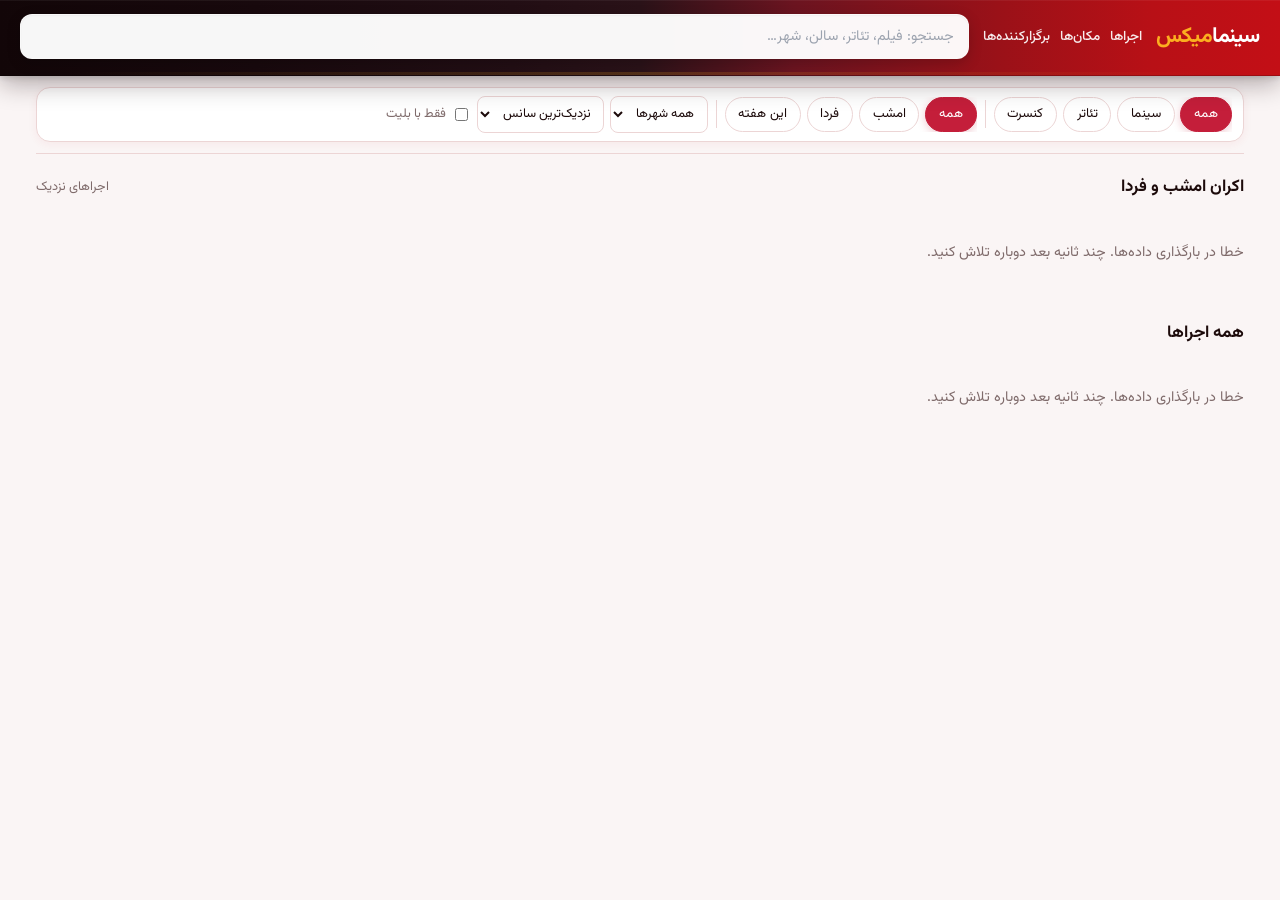
<file: templates/frontend/index.html>
<!DOCTYPE html>
<html lang="fa" dir="rtl">
<head>
  <meta charset="UTF-8">
  <meta name="viewport" content="width=device-width, initial-scale=1.0">
  <title>سینمامیکس — بلیت سینما و تئاتر</title>
  <link rel="preconnect" href="https://fonts.googleapis.com">
  <link href="https://fonts.googleapis.com/css2?family=Vazirmatn:wght@400;500;600;700&display=swap" rel="stylesheet">
  <style>
    :root {
      --bg: #faf5f5;
      --card: #fff;
      --text: #1c0a0a;
      --muted: #7f6b6b;
      --primary: #c41e3a;
      --primary-dark: #9f1239;
      --primary-soft: #fef2f2;
      --accent: #fbae20;
      --border: #ecd5d5;
      --success: #15803d;
      --warn: #b45309;
      --danger: #b91c1c;
      --header-from: #450a0a;
      --header-to: #991b1b;
    }
    * { box-sizing: border-box; }
    body {
      margin: 0;
      font-family: "Vazirmatn", Tahoma, sans-serif;
      background: var(--bg);
      color: var(--text);
    }
    a { color: inherit; text-decoration: none; }
    .site-header {
      position: relative;
      z-index: 50;
      background: linear-gradient(
        to right,
        #120608 0%,
        #18090d 20%,
        #220e14 40%,
        #2a1218 50%,
        #6b1420 62%,
        #9a1118 78%,
        #b81016 90%,
        #c30f16 100%
      );
      color: #fff;
      padding: 0.9rem 1rem 1rem;
      box-shadow:
        0 1px 0 rgba(255, 255, 255, 0.05) inset,
        0 8px 24px rgba(24, 6, 10, 0.32),
        0 2px 6px rgba(0, 0, 0, 0.12);
      border-bottom: 1px solid rgba(0, 0, 0, 0.2);
    }
    .site-header::after {
      content: "";
      position: absolute;
      left: 0;
      right: 0;
      bottom: 0;
      height: 3px;
      background: linear-gradient(
        90deg,
        transparent 5%,
        rgba(251, 174, 32, 0.28) 50%,
        transparent 95%
      );
      pointer-events: none;
      opacity: 0.7;
    }
    .header-inner {
      max-width: 1240px;
      margin: 0 auto;
      display: flex;
      align-items: center;
      gap: 0.85rem;
      flex-wrap: wrap;
      position: relative;
      z-index: 1;
    }
    .brand {
      font-size: 1.35rem;
      font-weight: 700;
      white-space: nowrap;
      letter-spacing: -0.02em;
    }
    .brand span { color: var(--accent); }
    .header-nav {
      display: flex;
      gap: 0.65rem;
      align-items: center;
    }
    .header-nav a {
      color: rgba(255, 255, 255, 0.92);
      font-size: 0.84rem;
      font-weight: 500;
      padding: 0.15rem 0;
      white-space: nowrap;
      transition: color 0.15s, opacity 0.15s;
    }
    .header-nav a:hover {
      color: #fff;
      opacity: 1;
    }
    .search-wrap { flex: 1; min-width: 200px; }
    .search-wrap input {
      width: 100%;
      border: 1px solid rgba(255, 255, 255, 0.2);
      border-radius: 12px;
      padding: 0.62rem 0.9rem;
      font-family: inherit;
      font-size: 0.9rem;
      background: rgba(255, 255, 255, 0.97);
      color: var(--text);
      box-shadow:
        0 4px 14px rgba(0, 0, 0, 0.18),
        inset 0 1px 2px rgba(0, 0, 0, 0.04);
      transition: box-shadow 0.15s, border-color 0.15s;
    }
    .search-wrap input::placeholder { color: #9ca3af; }
    .search-wrap input:focus {
      outline: none;
      border-color: rgba(212, 168, 83, 0.65);
      box-shadow:
        0 6px 20px rgba(0, 0, 0, 0.22),
        0 0 0 3px rgba(212, 168, 83, 0.22);
    }
    .container { max-width: 1240px; margin: 0 auto; padding: 0 1rem 2rem; }
    .hero {
      margin: 1rem 0;
      border-radius: 18px;
      overflow: hidden;
      position: relative;
      min-height: 300px;
      background: linear-gradient(135deg, #1a0a12 0%, #2d1218 45%, #1c0a0a 100%);
      color: #fff;
      box-shadow: 0 12px 40px rgba(69, 10, 10, 0.2);
    }
    .hero-slide {
      display: flex;
      flex-direction: row;
      align-items: stretch;
      min-height: 300px;
    }
    .hero-poster-wrap {
      flex: 1;
      min-width: 0;
      position: relative;
      display: flex;
      align-items: center;
      justify-content: center;
      padding: 1rem 1.65rem 1rem 0.75rem;
    }
    .hero-poster {
      width: 100%;
      max-width: 540px;
      margin-inline: auto;
      aspect-ratio: 21 / 9;
      object-fit: cover;
      object-position: center;
      border-radius: 12px;
      box-shadow: 0 10px 36px rgba(0, 0, 0, 0.45);
      background: #111;
    }
    .hero-poster-fallback {
      width: 100%;
      max-width: 540px;
      margin-inline: auto;
      aspect-ratio: 21 / 9;
      border-radius: 12px;
      box-shadow: 0 10px 36px rgba(0, 0, 0, 0.45);
      background-size: cover;
      background-position: center;
    }
    .hero-poster-badge {
      position: absolute;
      top: 1.5rem;
      left: 1.25rem;
      background: rgba(0, 0, 0, 0.72);
      border: 1px solid rgba(255, 255, 255, 0.25);
      color: #fff;
      font-size: 0.72rem;
      font-weight: 700;
      padding: 0.25rem 0.55rem;
      border-radius: 6px;
      letter-spacing: 0.04em;
    }
    .hero-info {
      flex: 1.05;
      padding: 1.5rem 2.25rem 1.5rem 2.75rem;
      display: flex;
      flex-direction: column;
      justify-content: center;
      text-align: right;
      min-width: 0;
    }
    .hero-badge {
      display: inline-block;
      align-self: flex-start;
      background: rgba(196, 30, 58, 0.35);
      border: 1px solid rgba(255, 255, 255, 0.2);
      border-radius: 999px;
      padding: 0.2rem 0.65rem;
      font-size: 0.72rem;
      margin-bottom: 0.55rem;
    }
    .hero h2 {
      margin: 0 0 0.5rem;
      font-size: clamp(1.1rem, 2.2vw, 1.65rem);
      font-weight: 700;
      line-height: 1.55;
    }
    .hero-rating {
      display: flex;
      align-items: center;
      gap: 0.35rem;
      font-size: 0.85rem;
      color: #fde68a;
      margin-bottom: 0.65rem;
    }
    .hero-rating .star { font-size: 1rem; }
    .hero-rating .muted { color: rgba(255, 255, 255, 0.55); font-size: 0.8rem; }
    .hero-details {
      list-style: none;
      margin: 0 0 0.75rem;
      padding: 0;
      display: flex;
      flex-direction: column;
      gap: 0.35rem;
      font-size: 0.82rem;
      color: rgba(255, 255, 255, 0.82);
    }
    .hero-details li {
      display: flex;
      align-items: center;
      gap: 0.45rem;
    }
    .hero-details .ico {
      width: 18px;
      text-align: center;
      opacity: 0.75;
      flex-shrink: 0;
    }
    .hero-desc {
      margin: 0 0 1rem;
      font-size: 0.84rem;
      line-height: 1.75;
      color: rgba(255, 255, 255, 0.72);
      display: -webkit-box;
      -webkit-line-clamp: 3;
      -webkit-box-orient: vertical;
      overflow: hidden;
    }
    .hero-cta {
      display: inline-block;
      align-self: flex-start;
      background: transparent;
      border: 1px solid rgba(255, 255, 255, 0.85);
      color: #fff;
      font-weight: 600;
      padding: 0.5rem 1.25rem;
      border-radius: 8px;
      font-size: 0.88rem;
      transition: background 0.15s, color 0.15s;
    }
    .hero-cta:hover { background: #fff; color: var(--primary-dark); }
    .hero-cta.disabled {
      opacity: 0.55;
      pointer-events: none;
      border-color: rgba(255, 255, 255, 0.35);
    }
    .hero-nav {
      position: absolute;
      top: 50%;
      transform: translateY(-50%);
      width: 42px;
      height: 42px;
      border-radius: 50%;
      border: 1px solid rgba(255, 255, 255, 0.35);
      background: rgba(255, 255, 255, 0.1);
      color: #fff;
      cursor: pointer;
      z-index: 10;
      display: grid;
      place-items: center;
      font-size: 1.5rem;
      line-height: 1;
      padding: 0;
      transition: background 0.15s;
    }
    .hero-nav:hover { background: rgba(255, 255, 255, 0.22); }
    .hero-prev { right: 0.65rem; }
    .hero-next { left: 0.65rem; }
    .hero-dots {
      position: absolute;
      bottom: 0.75rem;
      left: 50%;
      transform: translateX(-50%);
      display: flex;
      gap: 0.35rem;
    }
    .hero-dot {
      width: 8px; height: 8px;
      border-radius: 50%;
      background: rgba(255,255,255,0.35);
      border: none;
      cursor: pointer;
      padding: 0;
    }
    .hero-dot.active { background: #fff; width: 22px; border-radius: 4px; }
    .sticky-bar {
      position: sticky;
      top: 0;
      z-index: 40;
      background: rgba(250, 245, 245, 0.96);
      backdrop-filter: blur(8px);
      padding: 0.65rem 0;
      border-bottom: 1px solid var(--border);
      margin-bottom: 0.75rem;
    }
    .filter-toolbar {
      display: flex;
      align-items: center;
      gap: 0.5rem;
      flex-wrap: wrap;
      background: var(--card);
      border: 1px solid var(--border);
      border-radius: 14px;
      padding: 0.55rem 0.7rem;
      box-shadow: 0 2px 10px rgba(196, 30, 58, 0.06);
    }
    .filter-group {
      display: flex;
      align-items: center;
      gap: 0.35rem;
      flex-wrap: nowrap;
      overflow-x: auto;
      max-width: 100%;
    }
    .filter-group::-webkit-scrollbar { height: 0; }
    .filter-divider {
      width: 1px;
      height: 28px;
      background: var(--border);
      flex-shrink: 0;
      align-self: center;
    }
    .chip, .tab {
      border: 1px solid var(--border);
      background: #fff;
      border-radius: 999px;
      padding: 0.38rem 0.8rem;
      font-size: 0.82rem;
      font-family: inherit;
      cursor: pointer;
      color: var(--text);
    }
    .chip.active, .tab.active {
      background: var(--primary);
      border-color: var(--primary);
      color: #fff;
      box-shadow: 0 2px 8px rgba(196, 30, 58, 0.25);
    }
    .filter-toolbar select {
      border: 1px solid var(--border);
      border-radius: 8px;
      padding: 0.38rem 0.55rem;
      font-family: inherit;
      font-size: 0.8rem;
      background: #fff;
      color: var(--text);
      max-width: 130px;
    }
    .filter-check {
      display: inline-flex;
      align-items: center;
      gap: 0.3rem;
      font-size: 0.8rem;
      color: var(--muted);
      white-space: nowrap;
      cursor: pointer;
      user-select: none;
    }
    .filter-check input { accent-color: var(--primary); }
    .section { margin: 1.25rem 0 0.5rem; }
    .section-head {
      display: flex;
      align-items: center;
      justify-content: space-between;
      margin-bottom: 0.65rem;
    }
    .section-head h3 { margin: 0; font-size: 1.05rem; }
    .section-head span { color: var(--muted); font-size: 0.8rem; }
    .h-scroll {
      display: flex;
      gap: 0.85rem;
      overflow-x: auto;
      padding-bottom: 0.35rem;
      scroll-snap-type: x mandatory;
      -webkit-overflow-scrolling: touch;
    }
    .h-scroll::-webkit-scrollbar { height: 6px; }
    .h-scroll::-webkit-scrollbar-thumb { background: #cbd5e1; border-radius: 4px; }
    .grid {
      display: grid;
      grid-template-columns: repeat(auto-fill, minmax(200px, 1fr));
      gap: 0.85rem;
    }
    .h-scroll .card { min-width: 200px; }
    .card {
      background: var(--card);
      border: 1px solid var(--border);
      border-radius: 14px;
      overflow: hidden;
      display: flex;
      flex-direction: column;
      scroll-snap-align: start;
      min-width: 0;
      transition: box-shadow 0.15s, transform 0.15s;
    }
    .card:hover {
      box-shadow: 0 8px 24px rgba(15, 23, 42, 0.1);
      transform: translateY(-2px);
    }
    .poster {
      height: 260px;
      background: linear-gradient(145deg, #1e293b, #475569);
      background-size: cover;
      background-position: center;
      position: relative;
    }
    .poster-tag {
      position: absolute;
      top: 0.5rem;
      right: 0.5rem;
      background: rgba(0,0,0,0.65);
      color: #fff;
      font-size: 0.7rem;
      padding: 0.2rem 0.5rem;
      border-radius: 6px;
    }
    .status-badge {
      position: absolute;
      bottom: 0.5rem;
      left: 0.5rem;
      font-size: 0.68rem;
      font-weight: 600;
      padding: 0.2rem 0.45rem;
      border-radius: 6px;
      color: #fff;
    }
    .status-badge.ok { background: var(--success); }
    .status-badge.low { background: var(--warn); }
    .status-badge.full { background: var(--danger); }
    .status-badge.past { background: #64748b; }
    .body { padding: 0.75rem; flex: 1; display: flex; flex-direction: column; }
    .name { margin: 0 0 0.3rem; font-size: 0.92rem; font-weight: 600; line-height: 1.45; }
    .meta { margin: 0; color: var(--muted); font-size: 0.78rem; line-height: 1.5; }
    .price-line {
      margin: 0.25rem 0 0;
      font-size: 0.82rem;
      color: var(--text);
      font-weight: 600;
    }
    .row { display: flex; gap: 0.3rem; flex-wrap: wrap; margin-top: 0.45rem; }
    .pill {
      background: var(--primary-soft);
      color: var(--primary-dark);
      border-radius: 999px;
      padding: 0.15rem 0.45rem;
      font-size: 0.68rem;
    }
    .cta {
      margin-top: auto;
      padding-top: 0.65rem;
    }
    .cta a {
      display: block;
      text-align: center;
      background: var(--primary);
      color: #fff;
      border-radius: 9px;
      padding: 0.5rem;
      font-size: 0.84rem;
      font-weight: 600;
    }
    .cta a.disabled {
      background: #94a3b8;
      pointer-events: none;
    }
    .empty {
      color: var(--muted);
      padding: 1rem 0;
      font-size: 0.9rem;
      grid-column: 1 / -1;
    }

    /* Tablet */
    @media (max-width: 900px) {
      .header-inner {
        display: grid;
        grid-template-columns: 1fr auto;
        gap: 0.55rem 0.75rem;
      }
      .brand { grid-column: 1; }
      .header-nav { grid-column: 2; }
      .search-wrap {
        grid-column: 1 / -1;
        min-width: 0;
      }
    }

    /* Mobile — 2-column cards, stacked hero */
    @media (max-width: 768px) {
      .container { padding: 0 0.75rem 1.5rem; }
      .hero {
        margin: 0.75rem 0;
        border-radius: 14px;
        min-height: auto;
      }
      .hero-slide {
        flex-direction: column;
        min-height: auto;
      }
      .hero-poster-wrap {
        flex: none;
        width: 100%;
        padding: 0;
        position: relative;
      }
      .hero-poster-wrap::after {
        content: "";
        position: absolute;
        left: 0;
        right: 0;
        bottom: 0;
        height: 78%;
        background: linear-gradient(
          180deg,
          rgba(26, 10, 18, 0) 0%,
          rgba(26, 10, 18, 0.06) 12%,
          rgba(26, 10, 18, 0.22) 32%,
          rgba(18, 6, 8, 0.52) 55%,
          rgba(18, 6, 8, 0.82) 75%,
          #120608 100%
        );
        pointer-events: none;
        z-index: 2;
      }
      .hero-poster,
      .hero-poster-fallback {
        width: 100%;
        max-width: none;
        margin-inline: 0;
        aspect-ratio: 16 / 10;
        border-radius: 0;
        box-shadow: none;
        display: block;
      }
      .hero-poster-badge {
        top: 0.75rem;
        left: 0.75rem;
        z-index: 3;
      }
      .hero-info {
        margin-top: -4.75rem;
        padding: 3rem 1rem 1.15rem;
        position: relative;
        z-index: 3;
        background: linear-gradient(
          180deg,
          rgba(18, 6, 8, 0) 0%,
          rgba(18, 6, 8, 0.28) 22%,
          rgba(18, 6, 8, 0.68) 48%,
          rgba(18, 6, 8, 0.94) 72%,
          #120608 100%
        );
      }
      .hero-nav { display: none; }
      .hero-dots {
        bottom: auto;
        top: calc((100vw - 1.5rem) * 10 / 16 - 1.1rem);
        left: 50%;
        transform: translateX(-50%);
        z-index: 4;
      }

      .sticky-bar { padding: 0.5rem 0; }
      .filter-toolbar {
        border-radius: 12px;
        padding: 0.45rem 0.55rem;
      }
      .filter-toolbar select { max-width: 108px; font-size: 0.76rem; }

      .section-head h3 { font-size: 0.95rem; }

      .h-scroll {
        display: grid;
        grid-template-columns: repeat(2, minmax(0, 1fr));
        gap: 0.65rem;
        overflow-x: visible;
        scroll-snap-type: none;
        padding-bottom: 0;
      }
      .h-scroll .card { min-width: 0; }

      .grid {
        grid-template-columns: repeat(2, minmax(0, 1fr));
        gap: 0.65rem;
      }

      .poster {
        height: auto;
        aspect-ratio: 2 / 3;
      }
      .body { padding: 0.55rem 0.6rem 0.65rem; }
      .name {
        font-size: 0.82rem;
        margin-bottom: 0.2rem;
        display: -webkit-box;
        -webkit-line-clamp: 2;
        -webkit-box-orient: vertical;
        overflow: hidden;
      }
      .meta {
        font-size: 0.7rem;
        display: -webkit-box;
        -webkit-line-clamp: 2;
        -webkit-box-orient: vertical;
        overflow: hidden;
      }
      .price-line { font-size: 0.74rem; }
      .row { margin-top: 0.3rem; gap: 0.2rem; }
      .pill { font-size: 0.62rem; padding: 0.12rem 0.38rem; }
      .cta { padding-top: 0.45rem; }
      .cta a {
        padding: 0.42rem 0.35rem;
        font-size: 0.76rem;
        border-radius: 8px;
      }
      .poster-tag,
      .status-badge {
        font-size: 0.62rem;
        padding: 0.15rem 0.38rem;
      }
    }

    @media (max-width: 640px) {
      .site-header { padding: 0.75rem 0.75rem 0.85rem; }
      .brand { font-size: 1.15rem; }
      .header-nav a { font-size: 0.78rem; }
      .hero h2 { font-size: 1.05rem; }
      .hero-desc { -webkit-line-clamp: 2; font-size: 0.8rem; }
      .hero-details { font-size: 0.78rem; }
      .filter-divider { display: none; }
      .filter-toolbar { gap: 0.35rem; }
      .chip, .tab {
        padding: 0.32rem 0.65rem;
        font-size: 0.76rem;
      }
    }

    @media (max-width: 380px) {
      .grid,
      .h-scroll {
        gap: 0.5rem;
      }
      .chip, .tab {
        padding: 0.28rem 0.55rem;
        font-size: 0.72rem;
      }
    }

    /* Small desktop / large tablet */
    @media (min-width: 769px) and (max-width: 1024px) {
      .grid {
        grid-template-columns: repeat(auto-fill, minmax(180px, 1fr));
      }
    }
  </style>
</head>
<body>
  <header class="site-header">
    <div class="header-inner">
      <div class="brand">سینما<span>میکس</span></div>
      <nav class="header-nav">
        <a href="/">اجراها</a>
        <a href="/venues/">مکان‌ها</a>
        <a href="/organizers/">برگزارکننده‌ها</a>
      </nav>
      <div class="search-wrap">
        <input id="search-input" type="search" placeholder="جستجو: فیلم، تئاتر، سالن، شهر…">
      </div>
    </div>
  </header>

  <div class="container">
    <section class="hero" id="hero" hidden>
      <button type="button" class="hero-nav hero-prev" id="hero-prev" aria-label="اسلاید قبلی">‹</button>
      <div class="hero-slide">
        <div class="hero-poster-wrap" id="hero-poster-wrap">
          <img class="hero-poster" id="hero-poster" alt="" hidden>
          <div class="hero-poster-fallback" id="hero-poster-fallback" hidden></div>
          <span class="hero-poster-badge" id="hero-soldout" hidden>تمام شد</span>
        </div>
        <div class="hero-info">
          <span class="hero-badge" id="hero-type"></span>
          <h2 id="hero-title"></h2>
          <div class="hero-rating" id="hero-rating"></div>
          <ul class="hero-details" id="hero-details"></ul>
          <p class="hero-desc" id="hero-desc"></p>
          <a class="hero-cta" id="hero-link" href="#">خرید بلیت</a>
        </div>
      </div>
      <button type="button" class="hero-nav hero-next" id="hero-next" aria-label="اسلاید بعدی">›</button>
      <div class="hero-dots" id="hero-dots"></div>
    </section>

    <div class="sticky-bar">
      <div class="filter-toolbar">
        <div class="filter-group" id="type-tabs">
          <button type="button" class="tab active" data-type="">همه</button>
          <button type="button" class="tab" data-type="cinema">سینما</button>
          <button type="button" class="tab" data-type="theater">تئاتر</button>
          <button type="button" class="tab" data-type="concert">کنسرت</button>
        </div>
        <span class="filter-divider" aria-hidden="true"></span>
        <div class="filter-group" id="date-chips">
          <button type="button" class="chip active" data-date="">همه</button>
          <button type="button" class="chip" data-date="today">امشب</button>
          <button type="button" class="chip" data-date="tomorrow">فردا</button>
          <button type="button" class="chip" data-date="week">این هفته</button>
        </div>
        <span class="filter-divider" aria-hidden="true"></span>
        <div class="filter-group">
          <select id="city-filter" title="شهر"><option value="">همه شهرها</option></select>
          <select id="sort-filter" title="مرتب‌سازی">
            <option value="nearest">نزدیک‌ترین سانس</option>
            <option value="newest">جدیدترین</option>
            <option value="rating">امتیاز</option>
            <option value="price">ارزان‌ترین</option>
          </select>
          <label class="filter-check">
            <input type="checkbox" id="available-only"> فقط با بلیت
          </label>
        </div>
      </div>
    </div>

    <section class="section">
      <div class="section-head">
        <h3>اکران امشب و فردا</h3>
        <span>اجراهای نزدیک</span>
      </div>
      <div id="soon-row" class="h-scroll">در حال بارگذاری…</div>
    </section>

    <section class="section hidden" id="featured-section" hidden>
      <div class="section-head">
        <h3>پیشنهاد ویژه</h3>
        <span>منتخب سردبیر</span>
      </div>
      <div id="featured-row" class="h-scroll"></div>
    </section>

    <section class="section">
      <div class="section-head">
        <h3>همه اجراها</h3>
        <span id="all-count"></span>
      </div>
      <div id="all-grid" class="grid">در حال بارگذاری…</div>
    </section>
  </div>

  <script>
    const API = "";
    let allEvents = [];
    let heroItems = [];
    let heroIndex = 0;
    let heroTimer = null;
    const state = { type: "", date: "", city: "", sort: "nearest", q: "", availableOnly: false };

    const TYPE_LABELS = { cinema: "سینما", theater: "تئاتر", concert: "کنسرت" };

    function fmtPrice(n) {
      if (n == null || n === "") return null;
      return Number(n).toLocaleString("fa-IR");
    }

    function parseDate(v) {
      return v ? new Date(v) : null;
    }

    function sessionDate(e) {
      const ns = e.nearest_session;
      return parseDate(ns && ns.starts_at) || parseDate(e.starts_at);
    }

    function formatSessionLine(e) {
      const ns = e.nearest_session || {};
      if (ns.label) return "نزدیک‌ترین سانس: " + ns.label;
      if (ns.starts_at) {
        return "نزدیک‌ترین سانس: " + new Date(ns.starts_at).toLocaleString("fa-IR", {
          weekday: "short", month: "short", day: "numeric", hour: "2-digit", minute: "2-digit"
        });
      }
      return "سانس اعلام نشده";
    }

    function capacityBadge(e) {
      const ns = e.nearest_session || {};
      if (ns.is_past) return { cls: "past", text: "پایان یافته" };
      if (ns.is_full) return { cls: "full", text: "پر شد" };
      const av = ns.available ?? e.available ?? 0;
      if (av <= 5 && av > 0) return { cls: "low", text: "کم مانده" };
      if (av <= 0) return { cls: "full", text: "تمام شد" };
      return { cls: "ok", text: "بلیت دارد" };
    }

    function posterGradient(e) {
      return e.event_type === "cinema"
        ? "linear-gradient(145deg,#450a0a,#991b1b)"
        : e.event_type === "concert"
        ? "linear-gradient(145deg,#4c0519,#be123c)"
        : "linear-gradient(145deg,#1c0a0a,#7f1d1d)";
    }

    function posterStyle(e) {
      if (e.poster_url) return `background-image:url('${e.poster_url.replace(/'/g, "%27")}');background-size:cover;background-position:center`;
      return `background:${posterGradient(e)}`;
    }

    function heroSessionTime(e) {
      const ns = e.nearest_session || {};
      const d = parseDate(ns.starts_at) || parseDate(e.starts_at);
      if (!d) return "";
      return d.toLocaleTimeString("fa-IR", { hour: "2-digit", minute: "2-digit" });
    }

    function heroSessionDate(e) {
      const ns = e.nearest_session || {};
      const d = parseDate(ns.starts_at) || parseDate(e.starts_at);
      if (!d) return "به‌زودی";
      return d.toLocaleDateString("fa-IR", { weekday: "long", month: "long", day: "numeric" });
    }

    function heroSoldOut(e) {
      const ns = e.nearest_session || {};
      return ns.is_past || ns.is_full || e.available <= 0;
    }

    function wallpaperStyle(e) {
      if (e.wallpaper_url) {
        return `background-image:url('${e.wallpaper_url.replace(/'/g, "%27")}');background-size:cover;background-position:center`;
      }
      return `background:${posterGradient(e)}`;
    }

    function setHeroWallpaper(e) {
      const img = document.getElementById("hero-poster");
      const fallback = document.getElementById("hero-poster-fallback");
      if (e.wallpaper_url) {
        img.src = e.wallpaper_url;
        img.alt = e.title || "";
        img.hidden = false;
        fallback.hidden = true;
        img.onerror = () => {
          img.hidden = true;
          fallback.hidden = false;
          fallback.style.cssText = wallpaperStyle(e);
        };
      } else {
        img.hidden = true;
        fallback.hidden = false;
        fallback.style.cssText = wallpaperStyle(e);
      }
    }

    function cardHtml(e, wide) {
      const venue = [e.venue_name, e.hall_name].filter(Boolean).join(" · ");
      const loc = [e.city, e.area].filter(Boolean).join(" - ");
      const badge = capacityBadge(e);
      const price = e.min_price != null ? `از ${fmtPrice(e.min_price)} تومان` : "";
      const soldOut = (e.nearest_session && e.nearest_session.is_full) || e.available <= 0;
      const past = e.nearest_session && e.nearest_session.is_past;
      return `<article class="card">
        <div class="poster" style="${posterStyle(e)}">
          <span class="poster-tag">${TYPE_LABELS[e.event_type] || "رویداد"}</span>
          <span class="status-badge ${badge.cls}">${badge.text}</span>
        </div>
        <div class="body">
          <h3 class="name">${e.title}</h3>
          <p class="meta">${venue}${loc ? " · " + loc : ""}</p>
          ${price ? `<p class="price-line">${price}</p>` : ""}
          <div class="row">
            ${e.genre ? `<span class="pill">${e.genre}</span>` : ""}
            ${e.rating > 0 ? `<span class="pill">★ ${e.rating.toFixed(1)}</span>` : ""}
          </div>
          <div class="cta">
            <a class="${soldOut || past ? "disabled" : ""}" href="/theaters/${e.id}/">${past ? "پایان یافته" : soldOut ? "تمام شد" : "خرید بلیت"}</a>
          </div>
        </div>
      </article>`;
    }

    function isToday(d, now) {
      return d && d.toDateString() === now.toDateString();
    }
    function isTomorrow(d, now) {
      const t = new Date(now);
      t.setDate(t.getDate() + 1);
      return d && d.toDateString() === t.toDateString();
    }
    function isThisWeek(d, now) {
      if (!d) return false;
      const end = new Date(now);
      end.setDate(end.getDate() + 7);
      return d >= now && d <= end;
    }

    function filterEvents() {
      const now = new Date();
      let arr = [...allEvents];
      if (state.type) arr = arr.filter(e => e.event_type === state.type);
      if (state.city) arr = arr.filter(e => e.city === state.city);
      if (state.availableOnly) {
        arr = arr.filter(e => {
          const ns = e.nearest_session || {};
          return !ns.is_past && !ns.is_full && (ns.available ?? e.available) > 0;
        });
      }
      if (state.date === "today") {
        arr = arr.filter(e => isToday(sessionDate(e), now));
      } else if (state.date === "tomorrow") {
        arr = arr.filter(e => isTomorrow(sessionDate(e), now));
      } else if (state.date === "week") {
        arr = arr.filter(e => isThisWeek(sessionDate(e), now));
      }
      if (state.q) {
        const q = state.q.toLowerCase();
        arr = arr.filter(e =>
          (e.title || "").toLowerCase().includes(q) ||
          (e.venue_name || "").toLowerCase().includes(q) ||
          (e.city || "").toLowerCase().includes(q) ||
          (e.genre || "").toLowerCase().includes(q)
        );
      }
      if (state.sort === "nearest") {
        arr.sort((a, b) => {
          const da = sessionDate(a), db = sessionDate(b);
          if (!da && !db) return 0;
          if (!da) return 1;
          if (!db) return -1;
          return da - db;
        });
      } else if (state.sort === "newest") {
        arr.sort((a, b) => new Date(b.starts_at || 0) - new Date(a.starts_at || 0));
      } else if (state.sort === "rating") {
        arr.sort((a, b) => (b.rating || 0) - (a.rating || 0));
      } else if (state.sort === "price") {
        arr.sort((a, b) => (a.min_price ?? 1e15) - (b.min_price ?? 1e15));
      }
      return arr;
    }

    function renderLists() {
      const filtered = filterEvents();
      const now = new Date();
      const soon = filtered.filter(e => {
        const d = sessionDate(e);
        const ns = e.nearest_session || {};
        return d && d >= now && (isToday(d, now) || isTomorrow(d, now)) && !ns.is_past;
      }).slice(0, 12);

      const soonEl = document.getElementById("soon-row");
      const gridEl = document.getElementById("all-grid");

      soonEl.innerHTML = soon.length ? soon.map(e => cardHtml(e, true)).join("") : '<p class="empty">سانسی برای امشب/فردا یافت نشد.</p>';
      gridEl.innerHTML = filtered.length ? filtered.map(e => cardHtml(e)).join("") : '<p class="empty">موردی یافت نشد.</p>';
      document.getElementById("all-count").textContent = filtered.length + " اجرا";

      setupHero(filtered.filter(e => e.is_featured).length ? filtered.filter(e => e.is_featured) : filtered.slice(0, 5));
    }

    function setupHero(items) {
      const hero = document.getElementById("hero");
      heroItems = items;
      if (!items.length) { hero.hidden = true; return; }
      hero.hidden = false;
      heroIndex = 0;
      const dots = document.getElementById("hero-dots");
      dots.innerHTML = items.map((_, i) =>
        `<button type="button" class="hero-dot${i === 0 ? " active" : ""}" data-i="${i}" aria-label="اسلاید ${i+1}"></button>`
      ).join("");
      dots.querySelectorAll(".hero-dot").forEach(btn => {
        btn.addEventListener("click", () => { heroIndex = Number(btn.dataset.i); showHeroSlide(); resetHeroTimer(); });
      });
      document.getElementById("hero-prev").hidden = items.length < 2;
      document.getElementById("hero-next").hidden = items.length < 2;
      showHeroSlide();
      resetHeroTimer();
    }

    function showHeroSlide() {
      const e = heroItems[heroIndex];
      if (!e) return;
      setHeroWallpaper(e);
      document.getElementById("hero-type").textContent = TYPE_LABELS[e.event_type] || "رویداد";
      document.getElementById("hero-title").textContent = e.title;

      const ratingEl = document.getElementById("hero-rating");
      if (e.rating > 0) {
        ratingEl.innerHTML = `<span class="star">★</span><strong>${e.rating.toFixed(1)}</strong><span class="muted">(${Number(e.rating_count || 0).toLocaleString("fa-IR")} نظر)</span>`;
        ratingEl.hidden = false;
      } else {
        ratingEl.hidden = true;
      }

      const venueLine = [e.venue_name, e.hall_name].filter(Boolean).join(" — ");
      const locLine = [e.city, e.area].filter(Boolean).join("، ");
      document.getElementById("hero-details").innerHTML = [
        `<li><span class="ico">📅</span><span>${heroSessionDate(e)}</span></li>`,
        heroSessionTime(e) ? `<li><span class="ico">🕐</span><span>ساعت ${heroSessionTime(e)}</span></li>` : "",
        venueLine || locLine ? `<li><span class="ico">📍</span><span>${[venueLine, locLine].filter(Boolean).join(" · ")}</span></li>` : "",
      ].filter(Boolean).join("");

      const desc = (e.description || "").trim();
      const descEl = document.getElementById("hero-desc");
      descEl.textContent = desc;
      descEl.hidden = !desc;

      const soldOut = heroSoldOut(e);
      const soldBadge = document.getElementById("hero-soldout");
      soldBadge.hidden = !soldOut;

      const link = document.getElementById("hero-link");
      link.href = "/theaters/" + e.id + "/";
      link.textContent = soldOut ? "تمام شد" : "خرید بلیت";
      link.classList.toggle("disabled", soldOut);

      document.querySelectorAll(".hero-dot").forEach((d, i) => d.classList.toggle("active", i === heroIndex));
    }

    function resetHeroTimer() {
      if (heroTimer) clearInterval(heroTimer);
      if (heroItems.length < 2) return;
      heroTimer = setInterval(() => {
        heroIndex = (heroIndex + 1) % heroItems.length;
        showHeroSlide();
      }, 6000);
    }

    async function load() {
      const soonEl = document.getElementById("soon-row");
      const gridEl = document.getElementById("all-grid");
      try {
        const r = await fetch(API + "/events/");
        if (!r.ok) throw new Error("HTTP " + r.status);
        allEvents = await r.json();
        if (!Array.isArray(allEvents)) throw new Error("bad response");
        const cities = Array.from(new Set(allEvents.map(e => e.city).filter(Boolean))).sort();
        const citySel = document.getElementById("city-filter");
        cities.forEach(c => {
          const o = document.createElement("option");
          o.value = c; o.textContent = c;
          citySel.appendChild(o);
        });
        renderLists();
      } catch (err) {
        const msg = '<p class="empty">خطا در بارگذاری داده‌ها. چند ثانیه بعد دوباره تلاش کنید.</p>';
        soonEl.innerHTML = msg;
        gridEl.innerHTML = msg;
        console.error("load events failed", err);
      }
    }

    document.getElementById("type-tabs").addEventListener("click", ev => {
      const btn = ev.target.closest(".tab");
      if (!btn) return;
      document.querySelectorAll("#type-tabs .tab").forEach(t => t.classList.toggle("active", t === btn));
      state.type = btn.dataset.type;
      renderLists();
    });
    document.getElementById("date-chips").addEventListener("click", ev => {
      const btn = ev.target.closest(".chip");
      if (!btn) return;
      document.querySelectorAll("#date-chips .chip").forEach(c => c.classList.toggle("active", c === btn));
      state.date = btn.dataset.date;
      renderLists();
    });
    document.getElementById("city-filter").addEventListener("change", e => { state.city = e.target.value; renderLists(); });
    document.getElementById("sort-filter").addEventListener("change", e => { state.sort = e.target.value; renderLists(); });
    document.getElementById("available-only").addEventListener("change", e => { state.availableOnly = e.target.checked; renderLists(); });
    document.getElementById("search-input").addEventListener("input", e => { state.q = e.target.value.trim(); renderLists(); });

    document.getElementById("hero-prev").addEventListener("click", () => {
      if (heroItems.length < 2) return;
      heroIndex = (heroIndex - 1 + heroItems.length) % heroItems.length;
      showHeroSlide();
      resetHeroTimer();
    });
    document.getElementById("hero-next").addEventListener("click", () => {
      if (heroItems.length < 2) return;
      heroIndex = (heroIndex + 1) % heroItems.length;
      showHeroSlide();
      resetHeroTimer();
    });

    load();
  </script>
</body>
</html>
</file>
